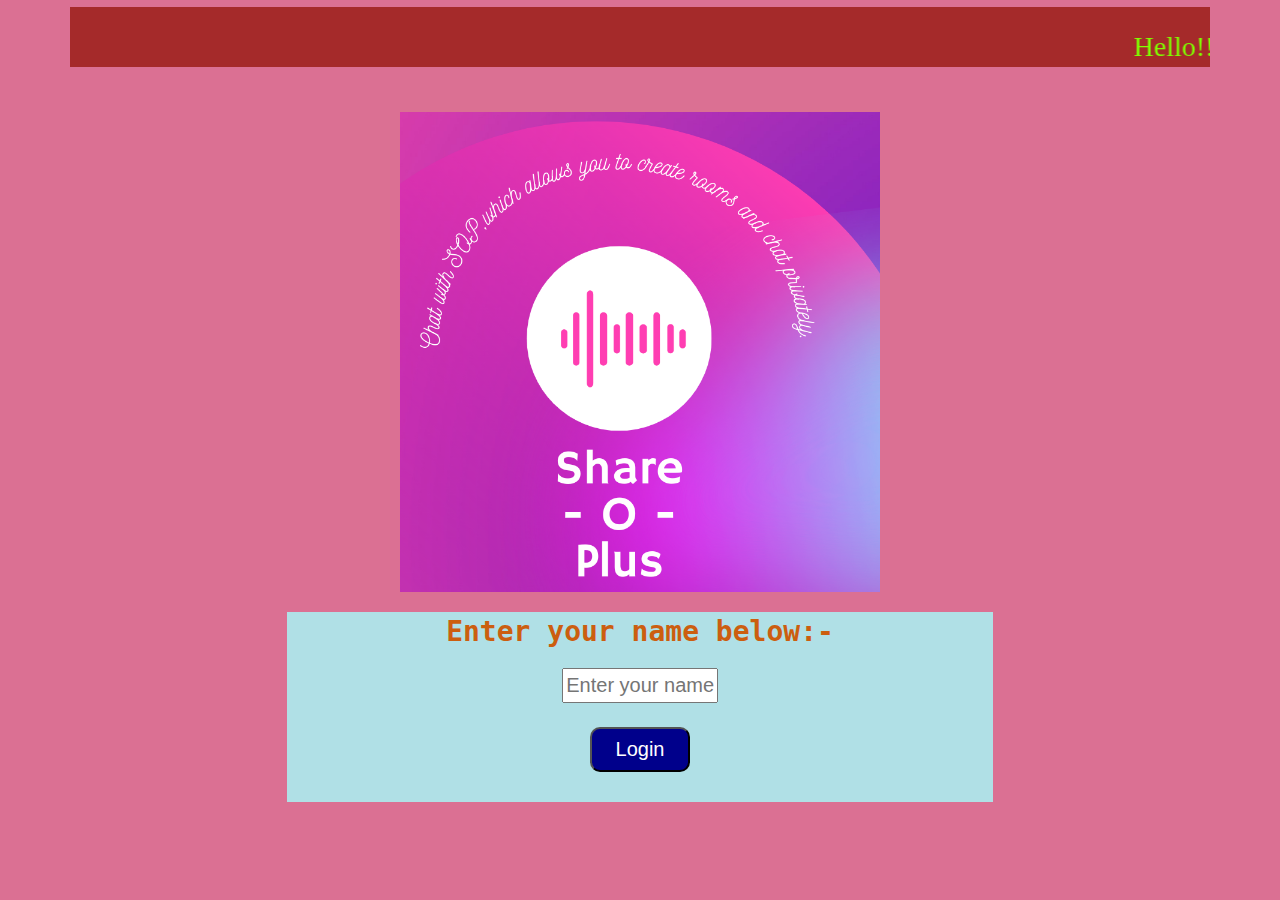
<file: index.html>
<!DOCTYPE html>
<html>

<head>

<title>
Share O Plus
</title>

<link rel="stylesheet" href="style_login.css">
<link rel="stylesheet" href="https://maxcdn.bootstrapcdn.com/bootstrap/3.4.1/css/bootstrap.min.css">

<script src="https://ajax.googleapis.com/ajax/libs/jquery/3.5.1/jquery.min.js"></script>
<script src="https://maxcdn.bootstrapcdn.com/bootstrap/3.4.1/js/bootstrap.min.js"></script>

</head>

<body class="bg_login">
<div class="container">

<center>
    
<marquee loop="forever" scrollamount=10>
Hello!!Welcome to SHARE-O-PLUS! Enter your name below!
</marquee>

<br>
<br>
<br>
<img src="Share - O - Plus.png" class="logo">
<br>
<br>
<div class="center_align">
<div id="login_div">
    <p class="title_of_div">Enter your name below:-</p>
    <input type="text" placeholder="Enter your name" class="input_name" id="username_receive">
    <br>
    <button type="submit" class="login_button" onclick="addUserName()">Login</button>
</div>
</div>

</center>

</div>

<script src="main_login.js"></script>

</body>

</html>
</file>
<file: style_login.css>
.bg_login{
    background-color:palevioletred;
}

marquee{
    background-color:brown;
    color: chartreuse;
    width: 100%;
    height: 60px;
    margin-top: 7px;
    font-family: fantasy;
    font-size: 28px;
    padding-top: 20px;
    padding-bottom: 10px;
}

#login_div{
    background-color: powderblue;
    width: 62%;
    margin-bottom: 20px;
}

.title_of_div{
    font-family: monospace;
    color: rgb(204, 94, 15);
    font-weight: bold;
    font-size: 28px;
    margin-bottom: 16px;
}

.input_name{
    width: 22%;
    height: 35px;
    font-size: 20px;
    margin-bottom: 24px;
}

.login_button{
    width: 100px;
    height: 45px;
    background-color: darkblue;
    color: white;
    border-radius: 10px;
    font-family: Verdana, Geneva, Tahoma, sans-serif;
    font-size: 20px;
    margin-bottom: 30px;
}

.logo{
    width:480px;
    height: 480px;
}

#warning{
    font-family: monospace;
    color: black;
}
</file>
